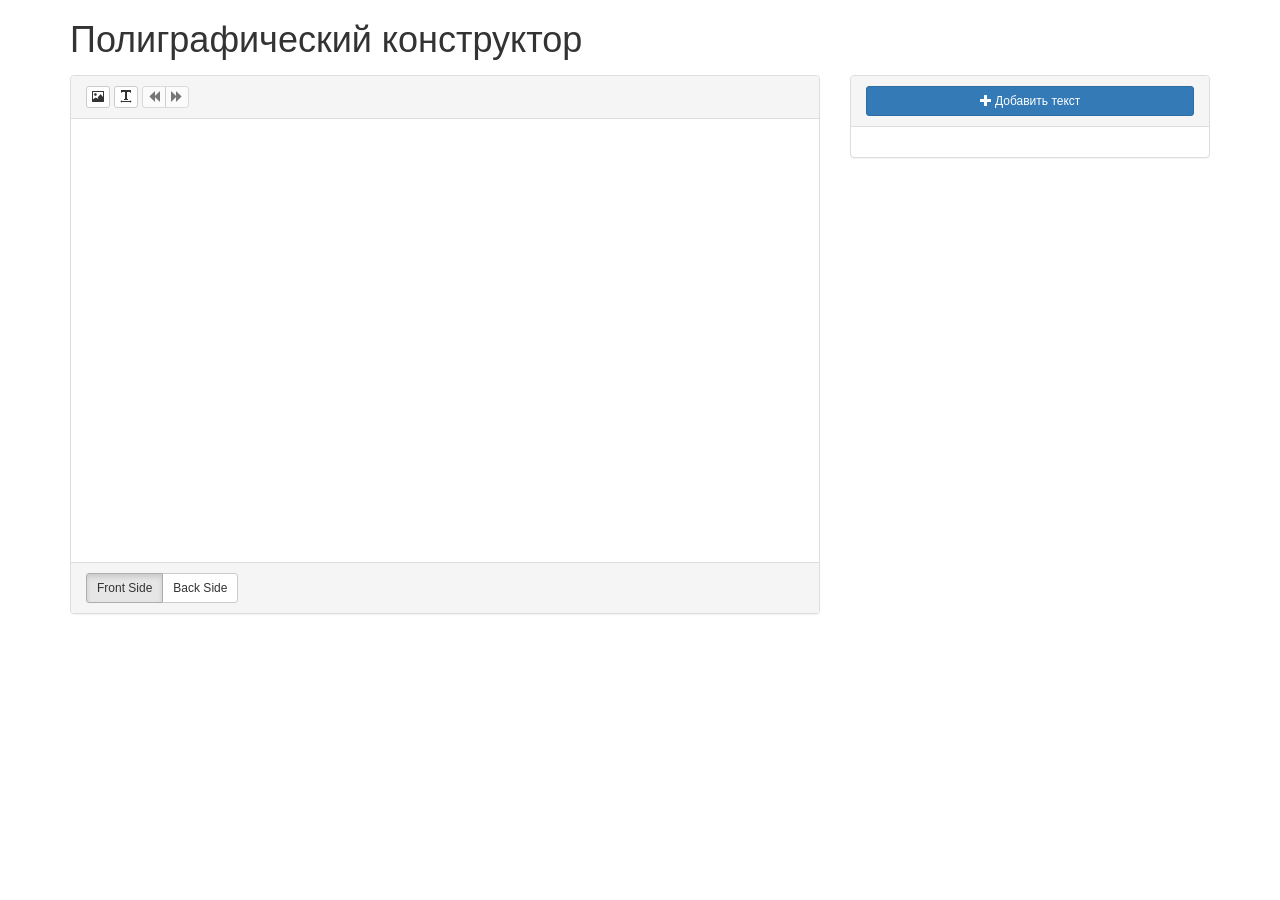
<file: index.html>
<!DOCTYPE html>
<html ng-app="editor">
<head lang="ru">
    <meta charset="UTF-8">
    <title>Polygraphy Contsructor</title>

    <link rel="stylesheet" type="text/css" href="fonts.php">
    <link type="text/css" rel="stylesheet" href="css/bootstrap-3.3.4/css/bootstrap.css">
    <link type="text/css" rel="stylesheet" href="css/main.css">

    <script>
        document.write('<base href="' + document.location + '">');
    </script>
</head>
<body>

    <div class="container">
        <h1>Полиграфический конструктор</h1>

        <div ng-view></div>
    </div>


    <!-- vendor libraries -->
    <script src="js/vendor/fabric/fabric.min.js"></script>
    <script src="js/vendor/jquery/jquery.1.11.2-min.js"></script>
    <script src="js/vendor/jquery/jquery.imgareaselect.pack.js"></script>
    <script src="js/vendor/lodash.min.js"></script>
    <script src="js/vendor/angular/angular.min.js"></script>
    <script src="js/vendor/angular/angular-resource.min.js"></script>
    <script src="js/vendor/angular/angular-route.min.js"></script>
    <script src="js/vendor/angular/ui-bootstrap-0.12.1.min.js"></script>

    <!-- application scripts -->
    <script src="js/app/app.js"></script>
    <script src="js/app/config.js"></script>

    <script src="js/app/controllers/EditorController.js"></script>
    <script src="js/app/controllers/UploadImageController.js"></script>

    <script src="js/app/services/Canvas.js"></script>
    <script src="js/app/services/DataService.js"></script>
    <script src="js/app/services/WorkspaceService.js"></script>
    <script src="js/app/services/UtilsService.js"></script>

    <script src="js/app/directives/ColorPickerDirective.js"></script>
    <script src="js/app/directives/FileReaderDirective.js"></script>
    <script src="js/app/directives/ShortcutDirective.js"></script>
    <script src="js/app/directives/TextDirective.js"></script>
    <script src="js/app/directives/UploadImageDirective.js"></script>
    <script src="js/app/directives/WorkspaceDirective.js"></script>

</body>
</html>
</file>
<file: css/main.css>
@import "color-picker.css";
@import "imgareaselect/imgareaselect-default.css";
@import "common.css";
</file>
